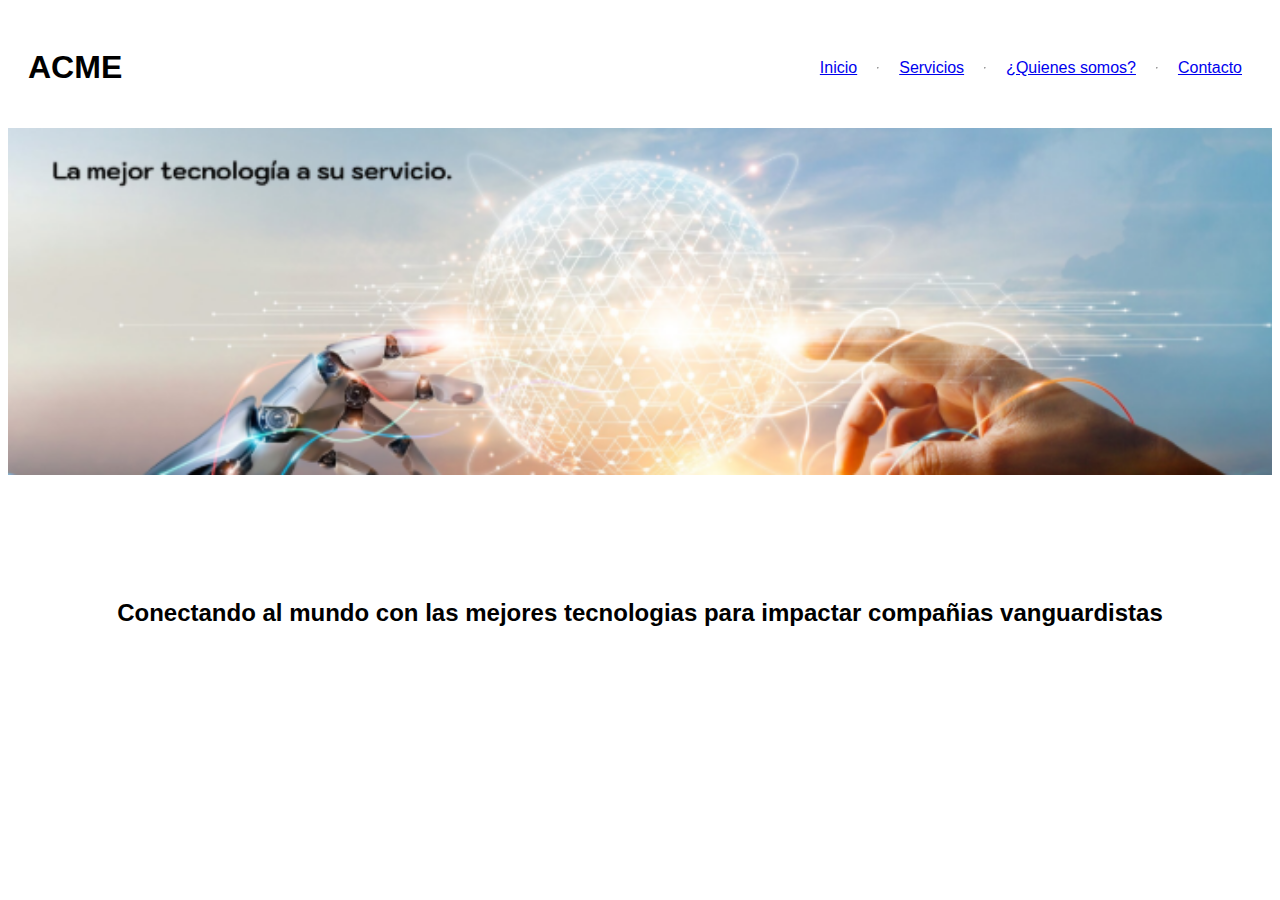
<file: INDEX.html>
<!DOCTYPE html>
<html lang="en">
<head>
    <meta charset="UTF-8">
    <meta name="viewport" content="width=device-width, initial-scale=1.0">
    <title>Home</title>
    <link rel="stylesheet" href="diseño.css">
</head>
<body>
    <header>
        <div class="marca">
            <h1 class="nombre_marca">ACME</h1>
        </div>
        <div class="menu">
            <a href="/index.html"><span>
                    Inicio
                </span></a>
            <hr>
            <a href="/inicio.html"><span>
                    Servicios
                </span></a>
            <hr>
            <a href="/mision_vision.html"><span>
                    ¿Quienes somos?
                </span></a>
            <hr>
            <a href="/contacto.html"><span>
                    Contacto
                </span></a>
    </header>
    <main>
        <img class="img_home" src="images/Captura desde 2025-05-16 06-29-47.png" alt="img_home">
        <div class="texto_footer">
            <h2>Conectando al mundo con las mejores tecnologias para impactar compañias vanguardistas</h2>
        </div>
    </main>

</body>
</html>
</file>
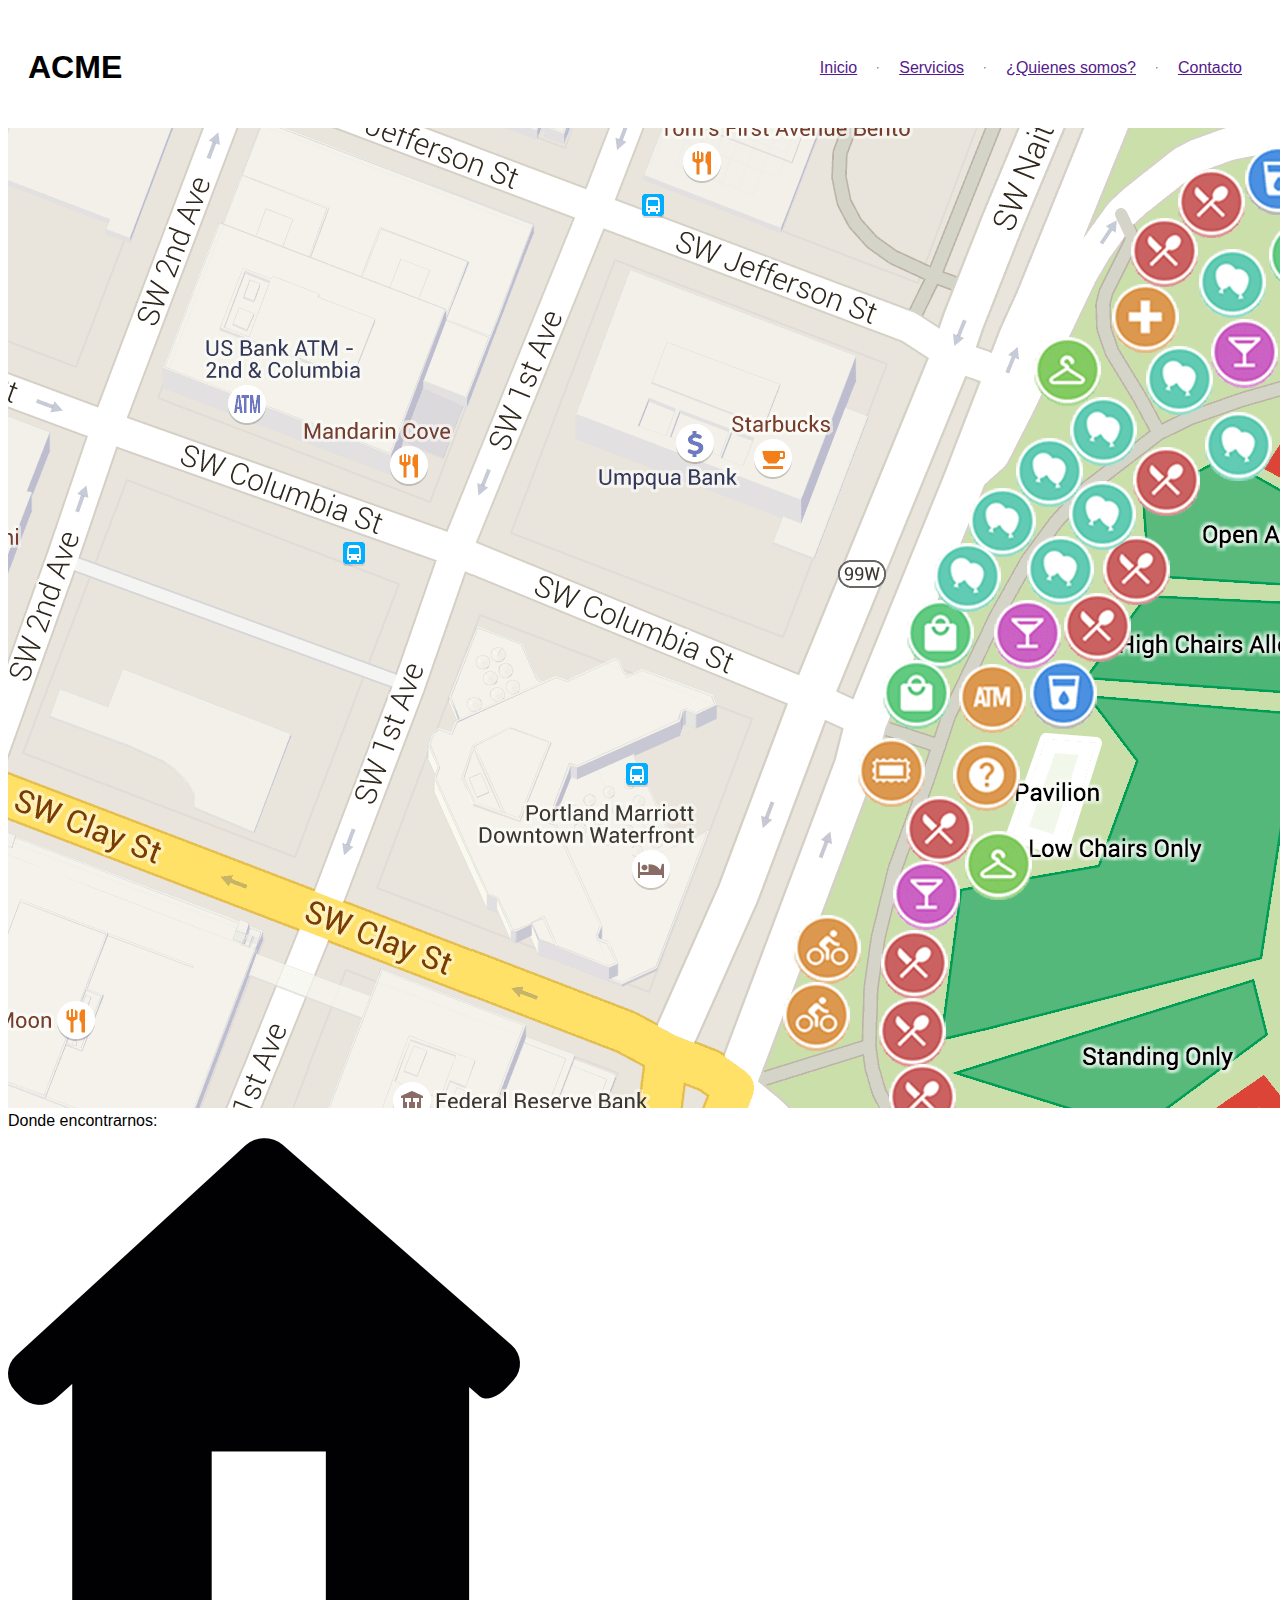
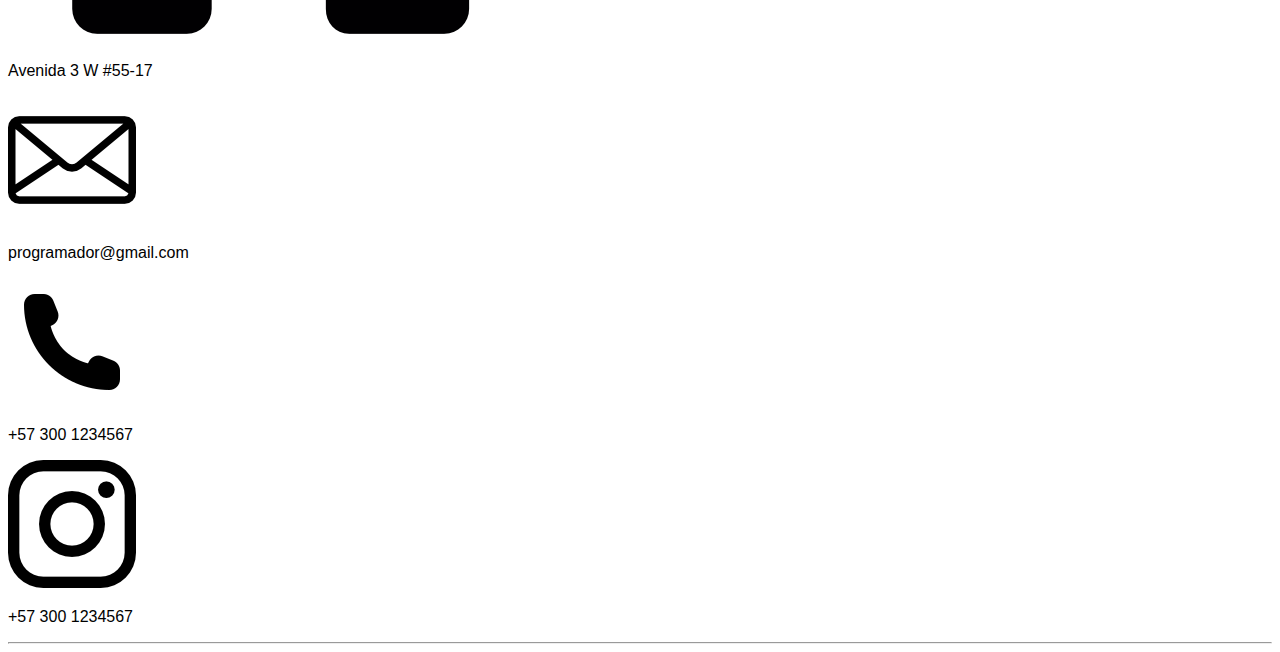
<file: contacto.html>
<!DOCTYPE html>
<html lang="en">
<head>
    <meta charset="UTF-8">
    <meta name="viewport" content="width=device-width, initial-scale=1.0">
    <title>Contacto</title>
    <link rel="stylesheet" href="diseño.css">
</head>
<body>
    <header>
        <div class="marca">
            <h1 class="nombre_marca">ACME</h1>
        </div>
        <div class="menu">
            <a href=""><span>
                    Inicio
                </span></a>
            <hr>
            <a href=""><span>
                    Servicios
                </span></a>
            <hr>
            <a href=""><span>
                    ¿Quienes somos?
                </span></a>
            <hr>
            <a href=""><span>
                    Contacto
                </span></a>
        </div>
    </header>
    <div class="contenedor_contacto">
        <div>
            <img class="mapa" src="images/mymaps-desktop-16x9.png" alt="mapa">
        </div>
        <div class="contacto">
            <span>Donde encontrarnos:</span>
            <div class="info_contacto">
                <div class="contenedor_primario">
                    <img class="location" src="images/casa-silueta-negra-sin-puerta.png" alt="telefono">
                    <p>Avenida 3 W #55-17</p>
                </div>
                <div class="contenedor_primario">
                    <img class="mensaje" src="images/mensaje.png" alt="telefono">
                    <p>programador@gmail.com</p>
                </div>
                <div class="contenedor_primario">
                    <img class="telefono" src="images/llamar.png" alt="telefono">
                    <p>+57 300 1234567</p>
                </div>
                <div class="contenedor_primario">
                    <img class="ig" src="images/logotipo-de-instagram.png" alt="telefono">
                    <p>+57 300 1234567</p>
            </div>
            <hr class="salto">

        </div>
    </div>
</body>
</html>
</file>
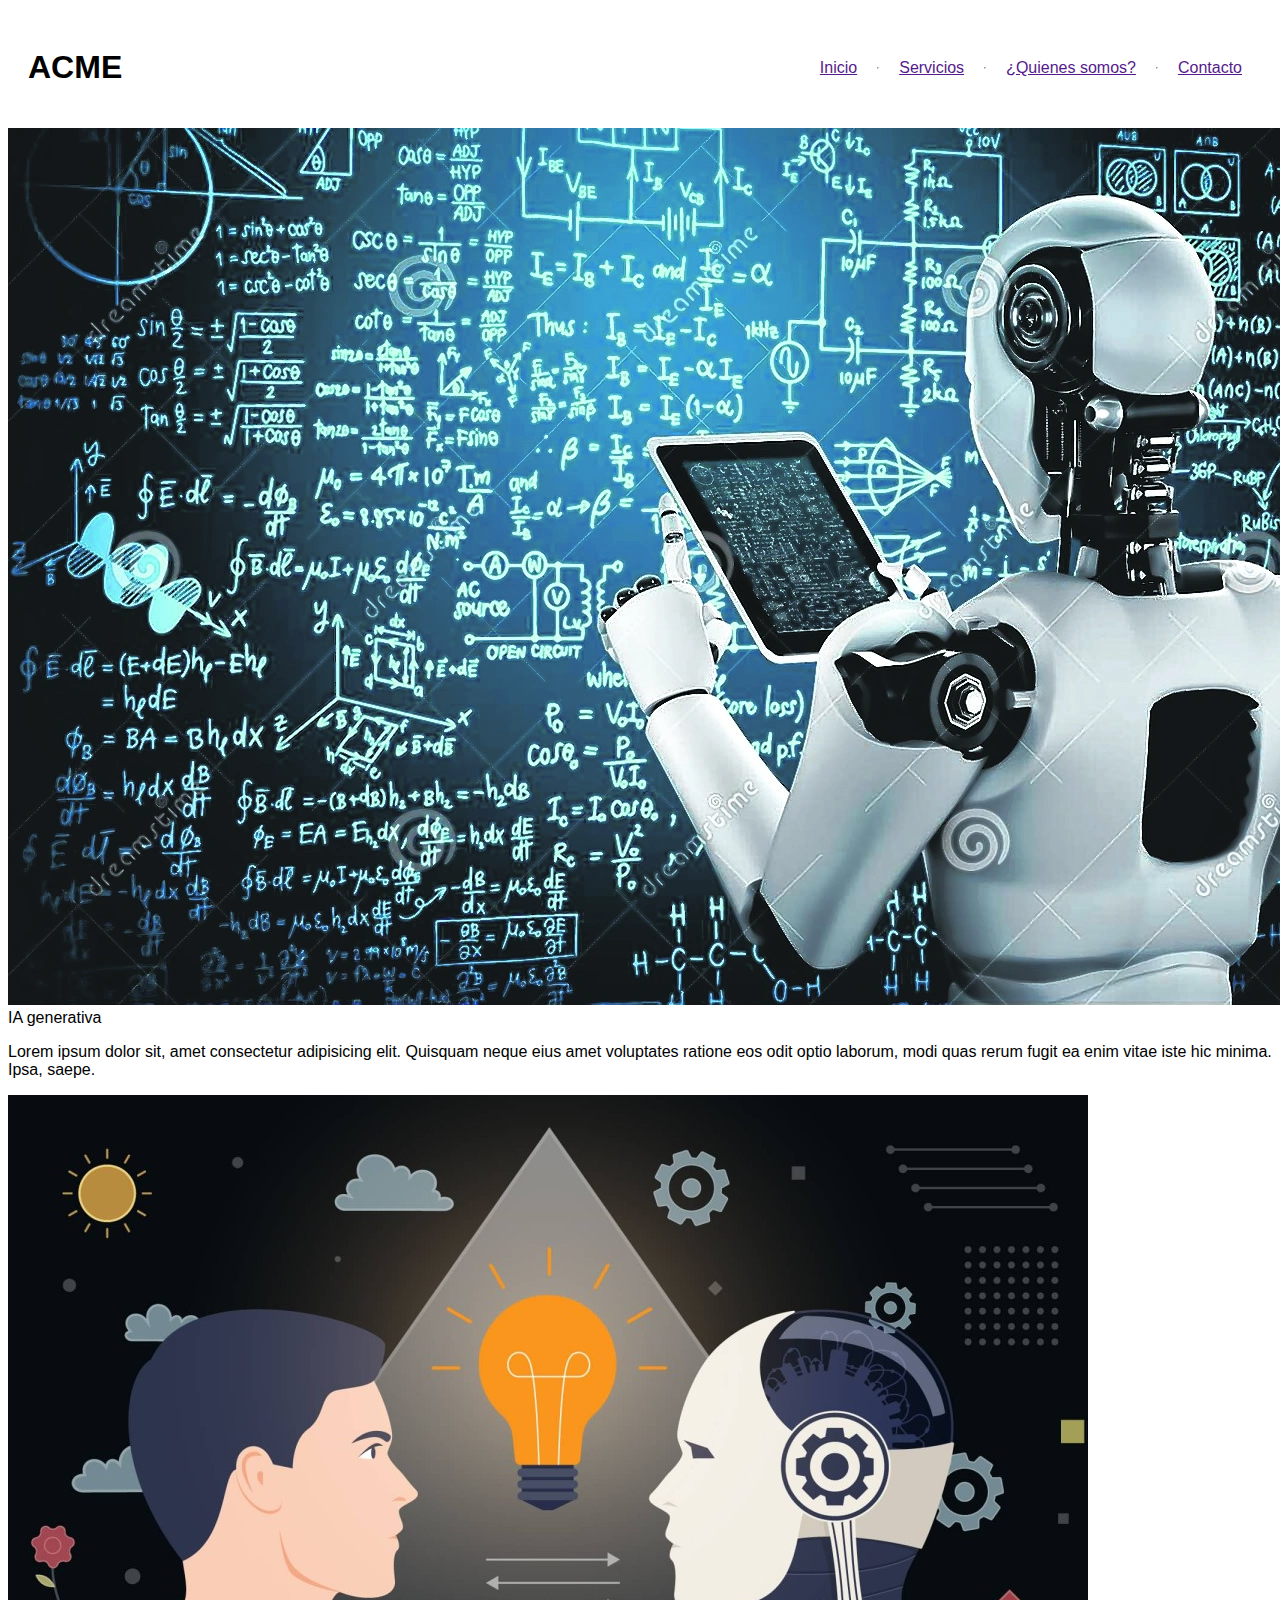
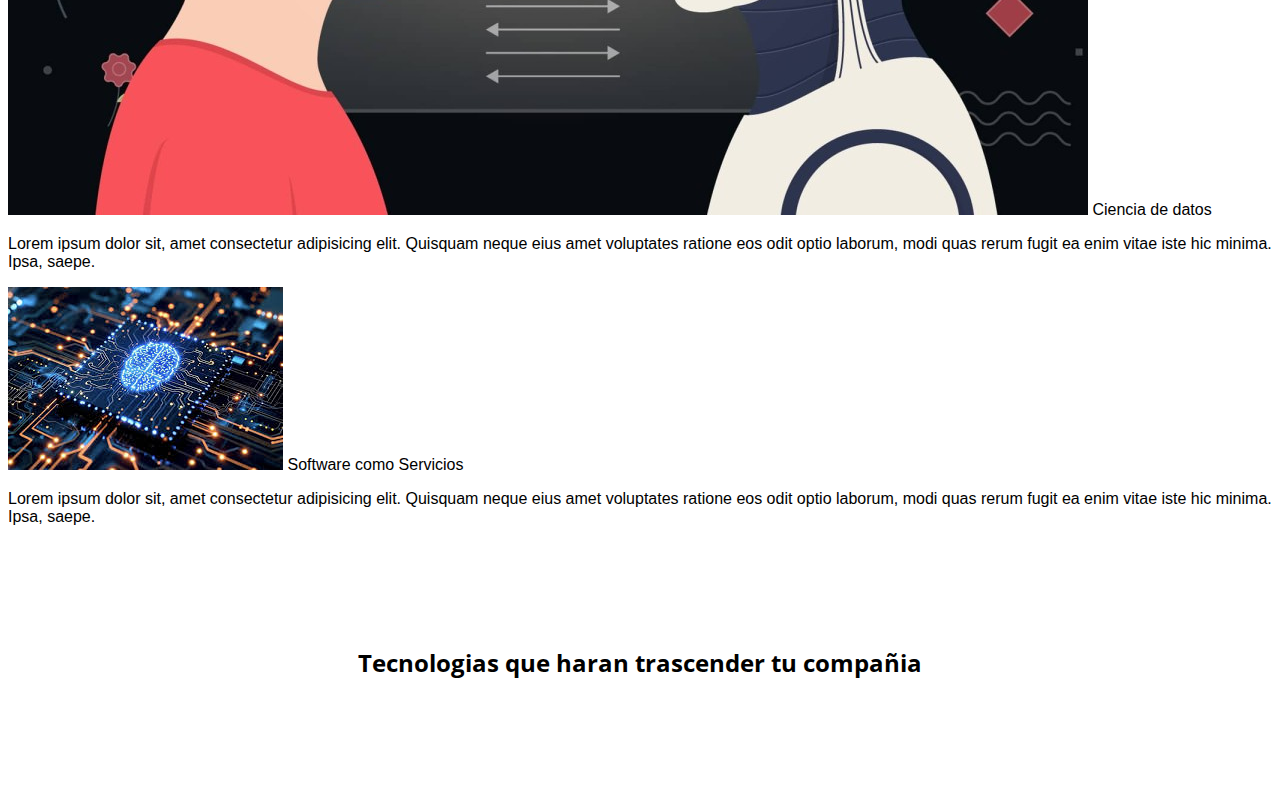
<file: inicio.html>
<!DOCTYPE html>
<html lang="en">

<head>
    <meta charset="UTF-8">
    <meta name="viewport" content="width=device-width, initial-scale=1.0">
    <title>Inicio</title>
    <link rel="stylesheet" href="diseño.css">
</head>

<body>
    <header>
        <div class="marca">
            <h1 class="nombre_marca">ACME</h1>
        </div>
        <div class="menu">
            <a href=""><span>
                    Inicio
                </span></a>
            <hr>
            <a href=""><span>
                    Servicios
                </span></a>
            <hr>
            <a href=""><span>
                    ¿Quienes somos?
                </span></a>
            <hr>
            <a href=""><span>
                    Contacto
                </span></a>
        </div>
    </header>
    <main class="carrusel">
        <div class="cuadro1">
            <img class="IA" src="images/Imagen-humanoide-de-robots-con-tablet-para-estudiar-ciencias-la-ingenieria-robot-ciencia-usando-inteligencia-artificial-del-cerebro-209947668.webp"
                alt="IA">
            <span>IA generativa</span>
            <p>
                Lorem ipsum dolor sit, amet consectetur adipisicing elit. Quisquam neque eius amet voluptates ratione
                eos odit optio laborum, modi quas rerum fugit ea enim vitae iste hic minima. Ipsa, saepe.
            </p>
        </div>
        <div class="cuadro1">
            <img class="robot" src="images/1697488906028.jpeg" alt="robot">
            <span>Ciencia de datos</span>
            <p>
                Lorem ipsum dolor sit, amet consectetur adipisicing elit. Quisquam neque eius amet voluptates ratione
                eos odit optio laborum, modi quas rerum fugit ea enim vitae iste hic minima. Ipsa, saepe.
            </p>
        </div>
        <div class="cuadro1">
            <img class="nube" src="images/images.jpeg" alt="nube">
            <span>Software como Servicios</span>
            <p>
                Lorem ipsum dolor sit, amet consectetur adipisicing elit. Quisquam neque eius amet voluptates ratione
                eos odit optio laborum, modi quas rerum fugit ea enim vitae iste hic minima. Ipsa, saepe.
            </p>
        </div>
        <div>
        </div>
    </main>
    <h2 class="texto_footer">
        Tecnologias que haran trascender tu compañia
    </h2>
</body>

</html>
</file>
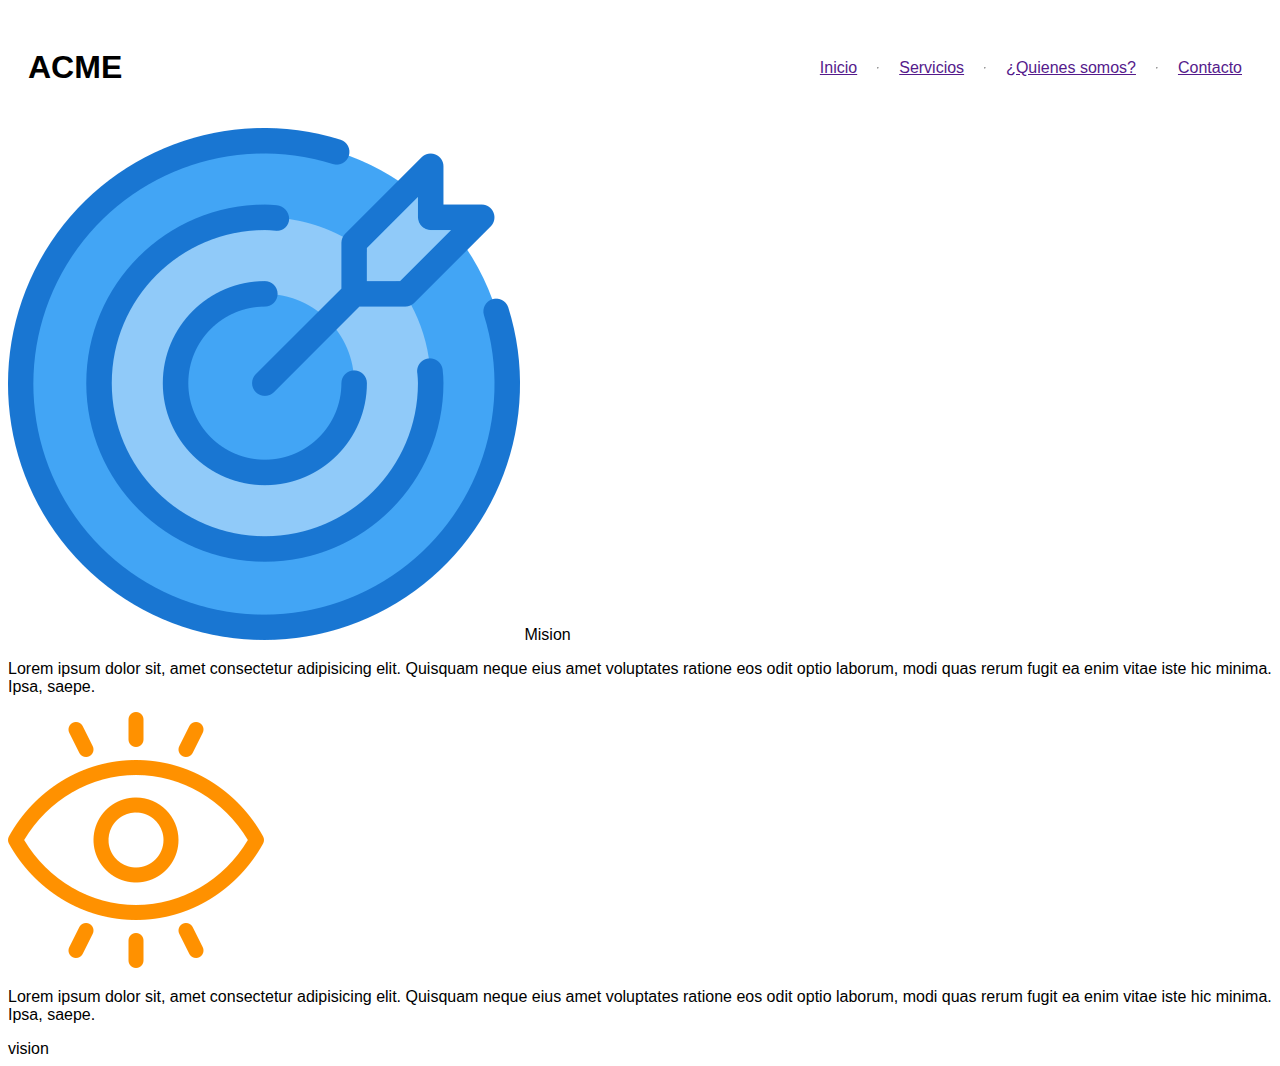
<file: mision_vision.html>
<!DOCTYPE html>
<html lang="en">
<head>
    <meta charset="UTF-8">
    <meta name="viewport" content="width=device-width, initial-scale=1.0">
    <title>Mision y vision</title>
    <link rel="stylesheet" href="diseño.css">
</head>
<body>
    <header>
        <div class="marca">
            <h1 class="nombre_marca">ACME</h1>
        </div>
        <div class="menu">
            <a href=""><span>
                    Inicio
                </span></a>
            <hr>
            <a href=""><span>
                    Servicios
                </span></a>
            <hr>
            <a href=""><span>
                    ¿Quienes somos?
                </span></a>
            <hr>
            <a href=""><span>
                    Contacto
                </span></a>
        </div>
    </header>
    <main>
        <div class="contenedor_mision_vision">
            <div class="caja_mision">
                <img class="mision" src="images/mision (1).png" alt="mision">
                <span>Mision</span>
                <p>
                    Lorem ipsum dolor sit, amet consectetur adipisicing elit. Quisquam neque eius amet voluptates ratione
                    eos odit optio laborum, modi quas rerum fugit ea enim vitae iste hic minima. Ipsa, saepe.
                </p>
            </div>
            <div class="caja_vision">
                <img class="vision" src="images/vision.png" alt="vision">
                <p>
                    Lorem ipsum dolor sit, amet consectetur adipisicing elit. Quisquam neque eius amet voluptates ratione
                    eos odit optio laborum, modi quas rerum fugit ea enim vitae iste hic minima. Ipsa, saepe.
                </p>
                <span>vision</span>
            </div>
        </div>
    </main>
</body>
</html>
</file>
<file: diseño.css>
* {
    font-family: 'Franklin Gothic Medium', 'Arial Narrow', Arial, sans-serif;
}

@font-face {
    font-family: "OpenSans";
    src: url("fonts/OpenSans-Bold.ttf") format("opentype");
    font-weight: bold;
    font-style: normal;
}

header {
    display: flex;
    justify-content: space-between;
    align-items: center;
    padding: 20px;
}

.menu {
    display: flex;
    flex-direction: row;
    align-items: center;
    gap: 20px;
    padding: 10px;
}

.img_home {
    width: 100%;
}

.texto_footer {
    font-family: "OpenSans";
    height: 60%;
    padding: 100px;
    text-align: center;
}
</file>
